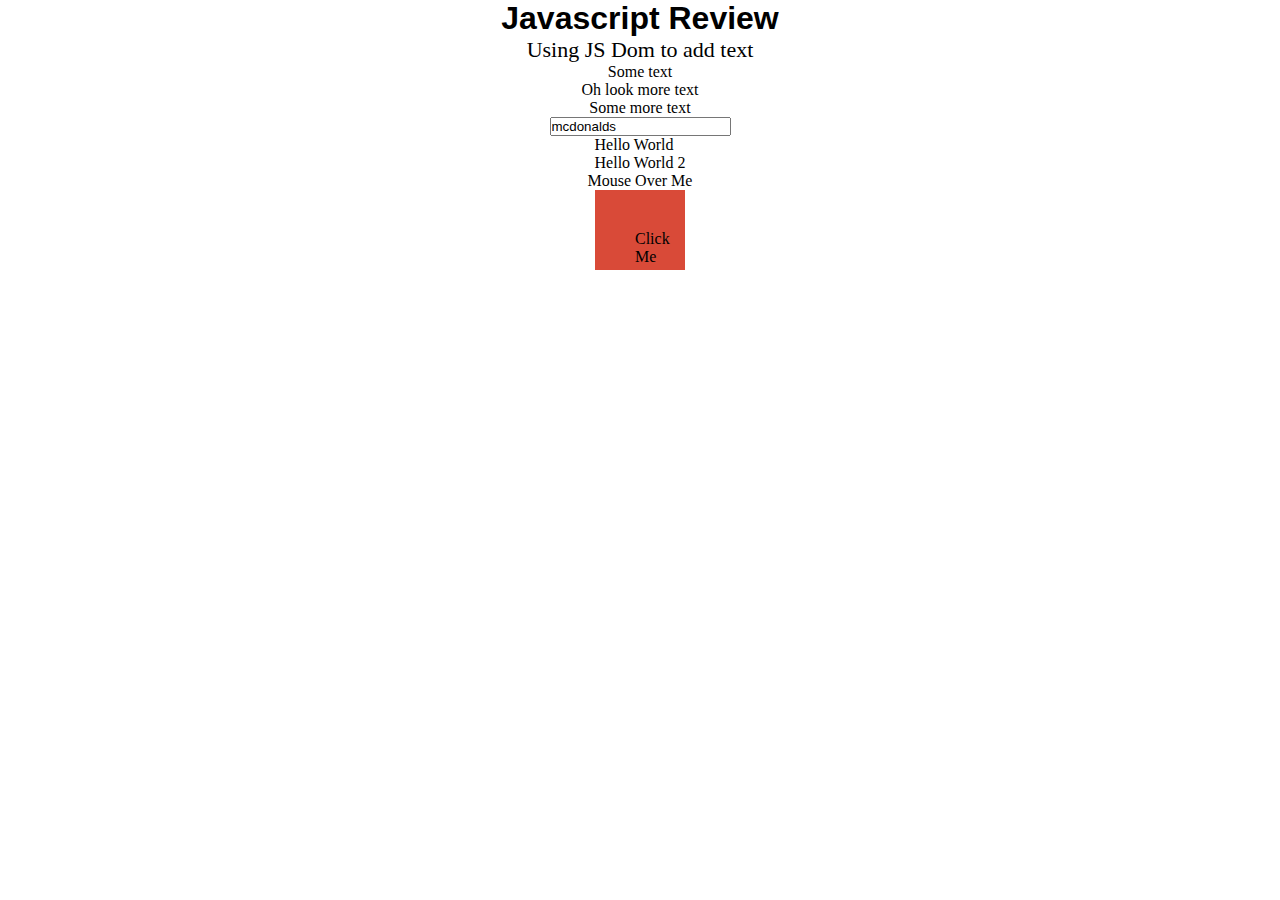
<file: index.html>
<!DOCTYPE html>
<html lang="en">
<head>
    <meta charset="UTF-8">
    <meta http-equiv="X-UA-Compatible" content="IE=edge">
    <meta name="viewport" content="width=device-width, initial-scale=1.0">
    <link rel="stylesheet" href="styles/index.css">
    <!-- <script src="utilities/string-methods.js"></script> -->
    <!-- <script src="utilities/number-methods.js"></script> -->
    <!-- <script src="utilities/array-methods.js"></script> -->
    
    
    <title>Javascript Review</title>
</head>
<body>
    <div class="container">
        <h1 id="heading-1">Javascript Review</h1>
        <p id="text-1"></p>
        <p id="text-2">Some text</p>
        <p class="text-3">Oh look more text</p>
        <p class="text-4"></p>
        <input type="radio" id="mcdonalds" name="fast-food" value="mcdonalds">

        <div id="main">
            <p>Hello World</p>
            <p>Hello World 2</p>
        </div>

        <div onmouseover="mOver(this)" onmouseout="mOut(this)">
            Mouse Over Me
        </div>

        <div onmousedown="mDown(this)" onmouseup="mUp(this)"
         style="background-color:#D94A38;width:90px;height:20px;padding:40px;">
            Click Me
        </div>
    </div>
</body>
    <script src="utilities/dom-manipulation.js"></script>
</html>
</file>
<file: styles/index.css>
* {
  padding: 0px;
  margin: 0px;
  -webkit-box-sizing: border-box;
          box-sizing: border-box;
}

.container {
  display: -webkit-box;
  display: -ms-flexbox;
  display: flex;
  -webkit-box-pack: center;
      -ms-flex-pack: center;
          justify-content: center;
  -webkit-box-align: center;
      -ms-flex-align: center;
          align-items: center;
  -webkit-box-orient: vertical;
  -webkit-box-direction: normal;
      -ms-flex-direction: column;
          flex-direction: column;
}

h1 {
  font-family: 'Lucida Sans', 'Lucida Sans Regular', 'Lucida Grande', 'Lucida Sans Unicode', Geneva, Verdana, sans-serif;
}

#container {
  width: 400px;
  height: 400px;
  position: relative;
  background: yellow;
}

#animate {
  width: 50px;
  height: 50px;
  position: absolute;
  background: red;
}
/*# sourceMappingURL=index.css.map */
</file>
